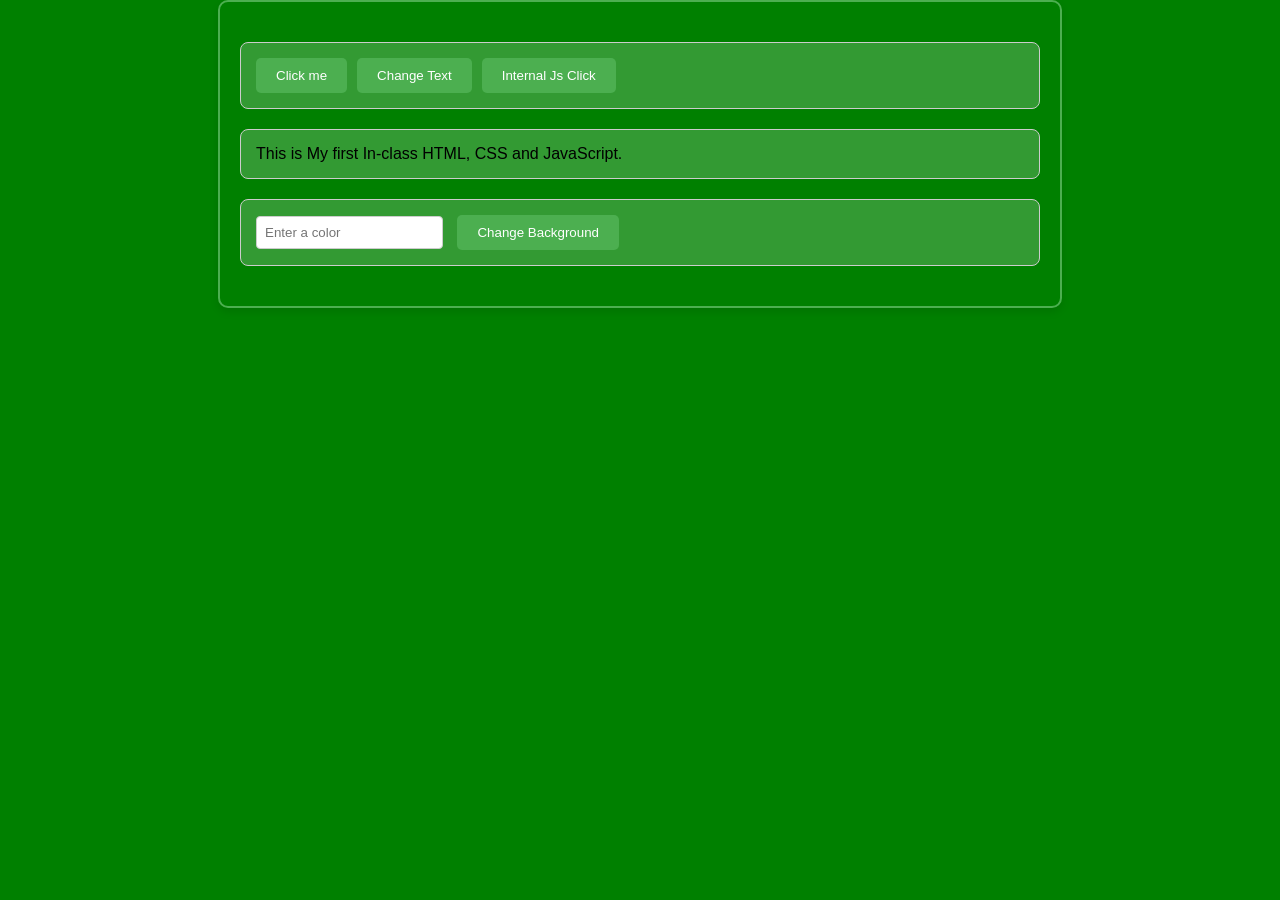
<file: index.html>
<!DOCTYPE html>
<html lang="en">
<head>
    <meta charset="UTF-8">
    <meta name="viewport" content="width=device-width, initial-scale=1.0">
    <title>Dynamic Application</title>
    <link rel="stylesheet" href="styles.css">
</head>
<body onload="greet()">
    <div class="button-container">
        <button onclick="alert('Hello! Am Oscar')">Click me</button>
        <button onclick="toggleText()">Change Text</button>
        <button id="click">Internal Js Click</button>
    </div>

    <p id="text">This is My first In-class HTML, CSS and JavaScript.</p>
    
    <div class="color-controls">
        <input type="text" id="colorInput" placeholder="Enter a color">
        <button onclick="changeBackground()">Change Background</button>
        <input type="color" id="colorPicker" value="#00ffff">
        <div id="errorMsg" class="error-message"></div>
    </div>

    <script src="script.js"></script>
</body>
</html>
</file>
<file: styles.css>
body {
    font-family: Arial, sans-serif;
    background-color:  green;
    padding: 20px;
    max-width: 800px;
    margin: 0 auto;
    border: 2px solid #4CAF50;
    border-radius: 10px;
    box-shadow: 0 4px 8px rgba(0, 0, 0, 0.1);
}

.button-container {
    display: flex;
    gap: 10px;
    margin: 20px 0;
    padding: 15px;
    background-color: rgba(255, 255, 255, 0.2);
    border-radius: 8px;
    flex-wrap: wrap;
    border: 1px solid #ccc;
}

button {
    padding: 10px 20px;
    border: none;
    border-radius: 5px;
    background-color: #4CAF50;
    color: white;
    cursor: pointer;
    transition: all 0.3s ease;
}

button:hover {
    background-color: #45a049;
    transform: translateY(-2px);
}

.color-controls {
    margin: 20px 0;
    padding: 15px;
    border: 1px solid #ccc;
    border-radius: 8px;
    background-color: rgba(255, 255, 255, 0.2);
}

.color-controls input[type="text"] {
    padding: 8px;
    border: 1px solid #ccc;
    border-radius: 4px;
    margin-right: 10px;
}

.error-message {
    color: #ff3333;
    display: none;
    margin-top: 10px;
    padding: 8px;
    background-color: rgba(255, 51, 51, 0.1);
    border-radius: 4px;
}

#colorPicker {
    display: none;
    margin: 10px 0;
}

#colorPicker.show {
    display: inline-block;
}

p {
    background-color: rgba(255, 255, 255, 0.2);
    padding: 15px;
    border-radius: 8px;
    margin: 20px 0;
    border: 1px solid #ccc;
}
</file>
